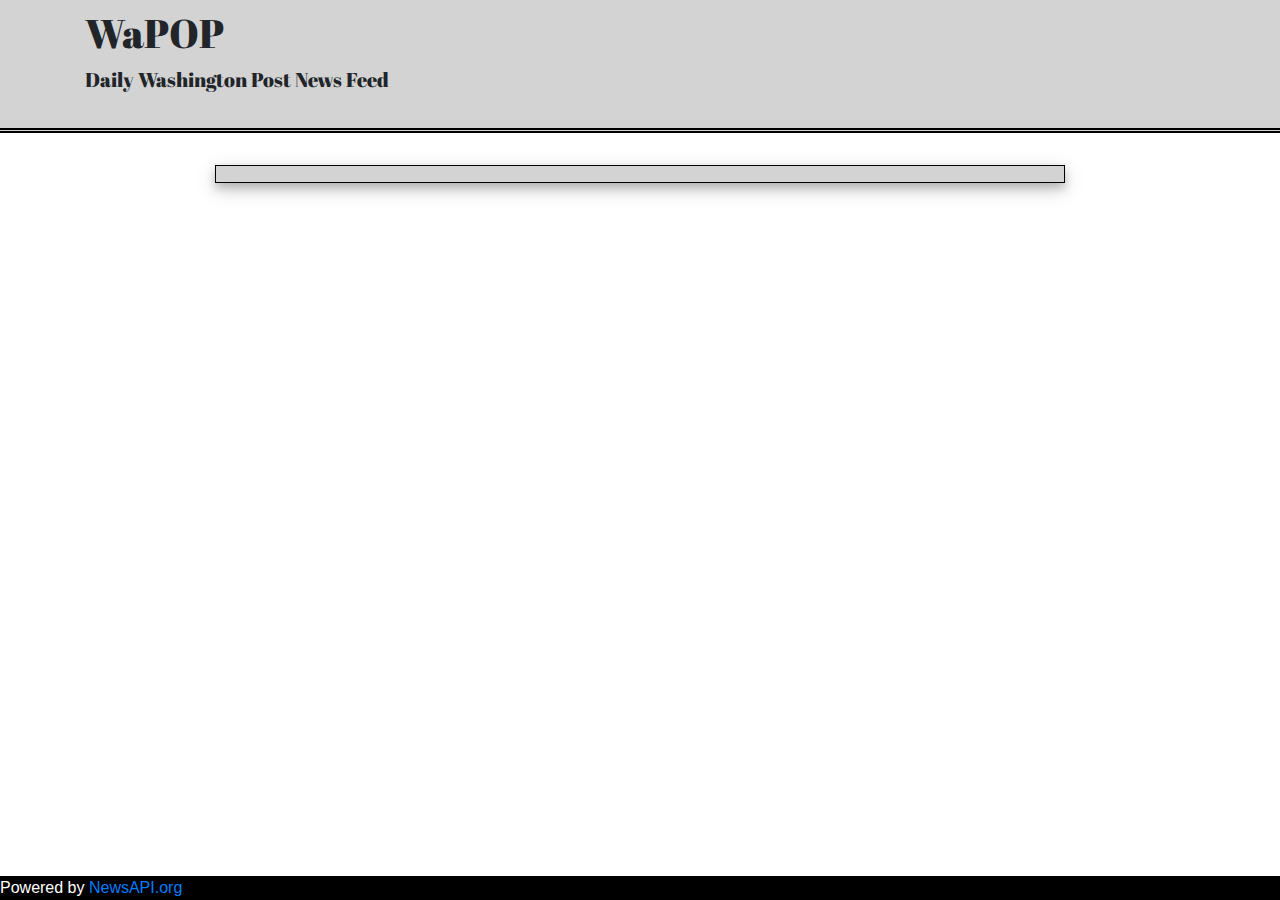
<file: index.html>
<!DOCTYPE html>
<html lang="en">
<head>
    <title>WaPop</title>
<link href="https://fonts.googleapis.com/css?family=Abril+Fatface|Alegreya:700" rel="stylesheet">
<link rel="stylesheet" href="https://maxcdn.bootstrapcdn.com/bootstrap/4.0.0/css/bootstrap.min.css" integrity="sha384-Gn5384xqQ1aoWXA+058RXPxPg6fy4IWvTNh0E263XmFcJlSAwiGgFAW/dAiS6JXm" crossorigin="anonymous">
<link rel="stylesheet" href="./main.css">
</head>
<body>
    <div class="jumbotron jumbotron-fluid">
        <div class="container">
          <h1>WaPOP</h1>
          <p class="lead">Daily Washington Post News Feed</p>
        </div>
      </div>
    <div class="row justify-content-center">
        <div class="col col-lg-10">
            <div class="window" id="newsFeed">
                    </div>
                </div>
            </div>
<footer>Powered by <a href="https://newsapi.org/">NewsAPI.org</a></footer>
<!-- Scripts -->
<script src="https://code.jquery.com/jquery-3.3.1.min.js" integrity="sha256-FgpCb/KJQlLNfOu91ta32o/NMZxltwRo8QtmkMRdAu8=" crossorigin="anonymous"></script>
<script src="https://cdnjs.cloudflare.com/ajax/libs/popper.js/1.12.9/umd/popper.min.js" integrity="sha384-ApNbgh9B+Y1QKtv3Rn7W3mgPxhU9K/ScQsAP7hUibX39j7fakFPskvXusvfa0b4Q" crossorigin="anonymous"></script>
<script src="https://maxcdn.bootstrapcdn.com/bootstrap/4.0.0/js/bootstrap.min.js" integrity="sha384-JZR6Spejh4U02d8jOt6vLEHfe/JQGiRRSQQxSfFWpi1MquVdAyjUar5+76PVCmYl" crossorigin="anonymous"></script>
<script src="./index.js"></script>
</body>
</html>
</file>
<file: main.css>
html{
    overflow-y: hidden;
}
body{
    padding-bottom: 20px;
    max-height: 150%;
    justify-content: center;

}

.jumbotron{
    border-bottom: 5px double black;
    font-family: 'Abril Fatface', cursive;
    background-color: lightgrey;
    height: 100px;
}
h1{
    margin-top: -5%;
}
#newsFeed{
    border:1px solid black;
    background-color: lightgrey;
    overflow: scroll;
    height: 11%;
    width: 80%;
    padding-top: 1em;
    margin-left: 10%;
    box-shadow: 0 5px 10px 0 rgba(0, 0, 0, 0.2), 0 6px 20px 0 rgba(0, 0, 0, 0.19);
}
img {
    width: 20%;
    height: 20%;
    box-shadow: 0 4px 8px 0 rgba(0, 0, 0, 0.2), 0 6px 20px 0 rgba(0, 0, 0, 0.19);
    margin-bottom: 1rem;
}
#snip{
    border: 1px solid black;
    margin-left: auto;
    margin-right: auto;
    margin-top: 1.5rem;
    margin-bottom: 1.5rem;
    padding: 1.5rem;
    font-family: 'Alegreya', serif;
    background-color: white;
    box-shadow: 0 2px 8px 0 black;

}
#title{
    font-size: 1.5rem;
}
footer{
    bottom: 0px;
    position: absolute;
    background-color: black;
    color: white;
    width: 100%;
}
</file>
